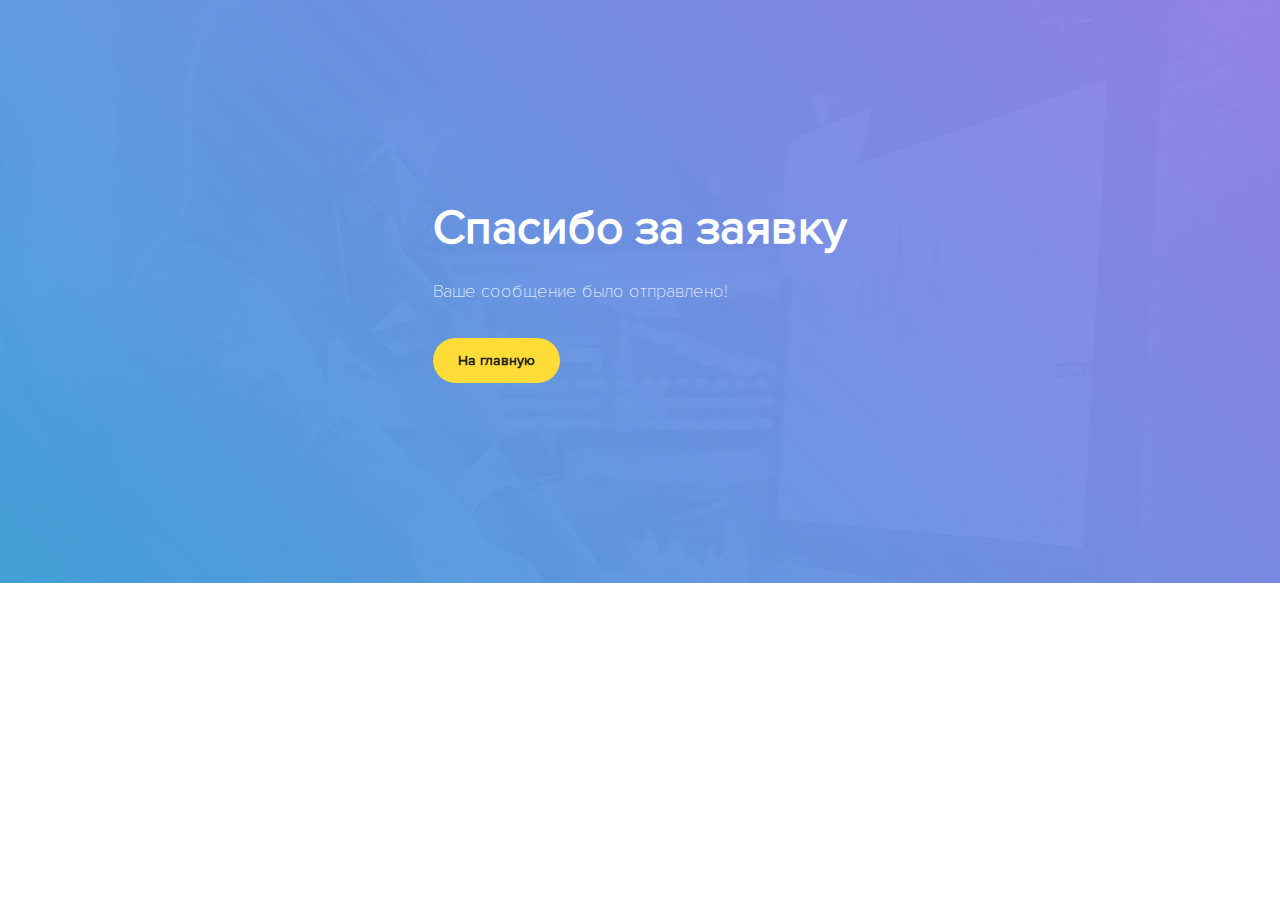
<file: thanks.html>
<!DOCTYPE html>
<html lang="ru">

  <head>
    <meta charset="utf-8">
    <meta http-equiv="X-UA-Compatible" content="IE=edge">
    <meta name="viewport" content="width=device-width, initial-scale=1, shrink-to-fit=no">
    <meta name="descriptionS" content="Мы бесплатно научим Вас как всего за 10 часов начать зарабатывать от 100 000 рублей в месяц под строгим контролем профессионалов">
    <meta name="author" content="Виктор Дудаш">
    <link rel="icon" href="img/favicon.ico">

    <title>Active Money</title>
    <!-- Bootstrap core CSS -->
    <link href="css/bootstrap.min.css" rel="stylesheet">
    <link rel="stylesheet" href="css/animate.css">

    <!-- Custom styles for this template -->
    <link rel="stylesheet" href="css/slick.css">
    <link rel="stylesheet" href="css/slick-theme.css">
    <link href="css/style.css" rel="stylesheet">
  </head>
  <body>
    <main class="main gradient-bg">
      <div class="container">
        <div class="row justify-content-center">
            <div class="main-text">
              <h1 class="main-text__title">Спасибо за заявку</h1>
              <p class="main-text__subtitle">Ваше сообщение было отправлено!</p>
              <a href="index.html"><button class="thanks__button button">На главную</button></a>
            </div>
          
        </div>
      </div>
    </main>
  </body>

</html>
</file>
<file: css/style.css>
@font-face{font-family:'Proxima Nova Bold';src:url(../../../fonts/ProximaNova-Bold.eot);src:url(../../../fonts/ProximaNova-Bold.eot?#iefix) format("embedded-opentype"),url(../../../fonts/ProximaNova-Bold.woff2) format("woff2"),url(../../../fonts/ProximaNova-Bold.woff) format("woff"),url(../../../fonts/ProximaNova-Bold.ttf) format("truetype"),url(../../../fonts/ProximaNova-Bold.svg#ProximaNova-Bold) format("svg");font-weight:700;font-style:normal}@font-face{font-family:'Proxima Nova Th';src:url(../../../fonts/ProximaNovaT-Thin.eot);src:url(../../../fonts/ProximaNovaT-Thin.eot?#iefix) format("embedded-opentype"),url(../../../fonts/ProximaNovaT-Thin.woff2) format("woff2"),url(../../../fonts/ProximaNovaT-Thin.woff) format("woff"),url(../../../fonts/ProximaNovaT-Thin.ttf) format("truetype"),url(../../../fonts/ProximaNovaT-Thin.svg#ProximaNovaT-Thin) format("svg");font-weight:100;font-style:normal}@font-face{font-family:'Proxima Nova Sm';src:url(../../../fonts/ProximaNova-Semibold.eot);src:url(../../../fonts/ProximaNova-Semibold.eot?#iefix) format("embedded-opentype"),url(../../../fonts/ProximaNova-Semibold.woff2) format("woff2"),url(../../../fonts/ProximaNova-Semibold.woff) format("woff"),url(../../../fonts/ProximaNova-Semibold.ttf) format("truetype"),url(../../../fonts/ProximaNova-Semibold.svg#ProximaNova-Semibold) format("svg");font-weight:600;font-style:normal}@font-face{font-family:'Proxima Nova Rg';src:url(../../../fonts/ProximaNova-Regular.eot);src:url(../../../fonts/ProximaNova-Regular.eot?#iefix) format("embedded-opentype"),url(../../../fonts/ProximaNova-Regular.woff2) format("woff2"),url(../../../fonts/ProximaNova-Regular.woff) format("woff"),url(../../../fonts/ProximaNova-Regular.ttf) format("truetype"),url(../../../fonts/ProximaNova-Regular.svg#ProximaNova-Regular) format("svg");font-weight:400;font-style:normal}@font-face{font-family:'Proxima Nova Lt';src:url(../../../fonts/ProximaNova-Light.eot);src:url(../../../fonts/ProximaNova-Light.eot?#iefix) format("embedded-opentype"),url(../../../fonts/ProximaNova-Light.woff2) format("woff2"),url(../../../fonts/ProximaNova-Light.woff) format("woff"),url(../../../fonts/ProximaNova-Light.ttf) format("truetype"),url(../../../fonts/ProximaNova-Light.svg#ProximaNova-Light) format("svg");font-weight:300;font-style:normal}*{-webkit-box-sizing:border-box;box-sizing:border-box;-webkit-transition:all .2s ease-in;transition:all .2s ease-in}h1,h2,h3,h4,h5,h6,hr{padding:0;margin:0}body{font-family:'Proxima Nova Rg',sans-serif;font-size:16px}.feedback-block,button,input{outline:0!important}img{max-width:100%}section{padding:80px 0}.slider-arrow{height:100%;position:absolute;bottom:40%;z-index:99;height:100%;width:22px;cursor:pointer}.slider-arrow__left{left:30%;background:transparent url(../../../img/feedback/arrow-left.png) center center no-repeat}.slider-arrow__right{right:30%;background:transparent url(../../../img/feedback/arrow-right.png) center center no-repeat}.input{padding:12px 20px;border-radius:30px;border:none}.input_name{background:#fff url(../../../img/user_icon_name.png) center left 20px no-repeat;padding-left:50px}.input_tel{background:#fff url(../../../img/phone_icon.png) center left 20px no-repeat;padding-left:50px}.input::-webkit-input-placeholder{color:#606060;font-size:14px;font-weight:300}.input:-ms-input-placeholder{color:#606060;font-size:14px;font-weight:300}.input::-ms-input-placeholder{color:#606060;font-size:14px;font-weight:300}.input::placeholder{color:#606060;font-size:14px;font-weight:300}.button{color:#202020;font-size:14px;font-weight:700;background-color:#ffdc38;border:none;border-radius:30px;padding:12px 25px}.button:hover{cursor:pointer;-webkit-box-shadow:0 0 13px rgba(0,0,0,.19);box-shadow:0 0 13px rgba(0,0,0,.19);background-color:#ffbb38}.thanks__button{margin:0 auto}.text-black{color:#202020;font-family:'Proxima Nova Rg',sans-serif;font-weight:700}.gradient-bg:before{content:'';display:block;position:absolute;left:0;top:0;width:100%;height:100%;background-image:linear-gradient(45deg,#1c8fd4 0,#7e66e7 100%);z-index:-1;opacity:.8}.section-header{text-align:center;color:#202020;font-size:26px;font-family:'Proxima Nova Sm',sans-serif;text-transform:uppercase}.section-header::after{content:'';top:0;left:50%;display:block;height:1px;width:48px;background-image:linear-gradient(45deg,#1c8fd4 0,#7e66e7 100%);margin:23px auto 44px auto}.down-arrow{margin:auto;margin-left:50%}.main{background:#fff url(../../../img/main-bg.jpg) center center no-repeat;background-size:cover;position:relative;color:#fff;z-index:2;padding:50px 0}.main-logo__text{display:inline-block;vertical-align:middle;margin-left:45px}.main-contacts{text-align:right}.main-contacts__phone{font-size:14px;font-weight:300;display:inline-block;vertical-align:middle;margin-right:26px}.main-contacts__phone a{display:block;font-size:19px;font-family:'Proxima Nova Sm',sans-serif;color:#fff;letter-spacing:1px}.main-text{padding:150px 0}.main-text__title{font-size:48px;font-weight:700;margin-bottom:20px}.main-text__title-small{font-size:24px;font-weight:400;display:block;margin-top:16px}.main-text__subtitle{font-size:18px;font-weight:100;font-family:'Proxima Nova Th',sans-serif;margin-bottom:33px}.main-form{padding:39px 30px 0 30px;margin:90px 0;border:1px solid #adb0ea;text-align:center}.main-form__title{font-size:22px;font-weight:700;text-transform:uppercase;margin-bottom:15px}.main-form__subtitle{font-family:'Proxima Nova Lt',sans-serif;margin-bottom:25px}.main-form__input{width:100%;margin-bottom:20px}.main-form__button{-webkit-transform:translateY(20px);transform:translateY(20px);margin:0 20px}.about-text__descr{color:#5b5b5b;font-size:18px}.about-text__block-text{color:#202020;font-size:18px;font-weight:700;margin:6px 0 0 15px}.training{background-color:#f4f9fb;text-align:center}.training-subtitle{font-size:18px;color:#5b5b5b}.training-block{margin-top:45px}.training-block__text{font-size:16px;color:#5b5b5b;margin-top:9px}.training-button{margin-top:39px}.proof{text-align:center}.proof-block{border:1px solid #eeedee;padding:25px 66px;margin-top:30px}.proof-block__number{display:inline-block;padding-top:25px;font-size:24px;color:#fff;border:1px solid transparent;width:86px;height:86px;border-radius:50%;background-image:linear-gradient(45deg,#1c8fd4 0,#7e66e7 100%)}.proof-block__text{color:#5b5b5b;margin-top:14px}.proof-sertificate__img{margin-top:33px}.proof-sertificate__text{font-size:18px;font-weight:700;color:#5b5b5b;margin-top:42px}.armor{position:relative;background:#fff url(../../../img/armor-bg.jpg) center center no-repeat;background-size:cover;z-index:2;color:#fff}.armor-text__title{font-family:'Proxima Nova Sm',sans-serif;font-size:26px;font-weight:400;text-transform:uppercase}.armor-text__subtitle{font-size:18px;font-family:'Proxima Nova Th',sans-serif}.feedback{text-align:center}.feedback-block__name{color:#202020;font-size:18px;font-weight:700;margin-top:17px}.feedback-block__years{color:#404040;margin-top:10px}.feedback-block__img{margin-left:44%}.feedback-block__descr{max-width:750px;margin:0 auto;color:#5b5b5b;margin-top:22px}.feedback-button{margin-top:35px}.services{text-align:center;background-color:#f4f9fb}.services-block{border:1px solid #eeedee;padding:10px 10px 30px 10px;min-height:470px}.services-block__title{color:#202020;font-size:20px;font-family:'Proxima Nova Sm',sans-serif;margin-top:35px}.services-block__descr{color:#5b5b5b;margin-top:25px}.services-block__button{padding:10px 50px;margin-top:29px}.questions{position:relative;text-align:center;color:#fff;background:#fff url(../../../img/questions-bg.png) center center no-repeat;background-size:cover;z-index:2}.questions-block__title{font-size:18px;margin-bottom:33px}.questions-block__button{display:block;margin:19px auto}.questions .section-header{color:#fff}.questions .section-header::after{background-image:none;background-color:#fff;margin-bottom:23px}.contacts-block{margin-left:21px}.contacts-block__title{color:#202020;font-family:'Proxima Nova Sm',sans-serif;font-size:18px;margin-top:30px}.contacts-block__info{margin-top:10px}.contacts-block__info a{color:#202020;text-decoration:none}.contacts-block__info img{margin-right:11px}.contacts-block__button{margin-top:16px}.footer{position:relative;background:#fff url(../../../img/footer-bg.jpg) center center no-repeat;background-size:cover;z-index:2;padding:45px 0 31px 0}.footer__hr{color:#fff;margin:45px 0 31px 0}.footer-copyright{text-align:center;opacity:.5;color:#fff;font-size:13px;font-family:'Proxima Nova Th',sans-serif}.overlay{position:fixed;display:none;top:0;width:100%;height:100%;z-index:3;background-color:rgba(0,0,0,.5)}.overlay .popup{position:fixed;display:block;left:50%;top:100px;-webkit-transform:translateX(-50%);transform:translateX(-50%)}.overlay .popup-close{position:absolute;right:10px;top:17%;font-size:35px;color:#fff;font-weight:300;cursor:pointer;opacity:.5;width:14px;font-family:'Proxima Nova Th',sans-serif}.overlay .popup-form{max-width:360px;color:#fff}.overlay .popup-form .main-form{background-image:linear-gradient(45deg,#1c8fd4 0,#7e66e7 100%);border:1px solid #fff;border-right:1px solid rgba(255,255,255,.5);border-bottom:1px solid rgba(255,255,255,.5)}@media (max-width:1199px){.main-logo__img{max-width:100px}.main-logo__text{font-size:14px}.main-text__title{font-size:40px}.about-text__block-img{max-width:200px}.about-text__block-text{font-size:15px}}@media (max-width:991px){.main-contacts,.main-logo{text-align:center;margin-bottom:20px}.main-text{padding:60px 0;text-align:center}.main-form{margin:50px 0;max-width:360px;text-align:center;margin:40px auto}.feedback-block__img{margin-left:40%}.services-block{min-height:auto;margin-bottom:20px}.about-text__block{text-align:center;margin:15px 0}.contacts-block{text-align:center;margin-left:0}.overlay .popup-close{top:7%}}@media (max-width:767px){.main{text-align:center}.main-contacts,.main-logo{text-align:center}.main-form{margin:30px auto;text-align:center}.down-arrow{margin-left:0;display:block;margin-top:20px}.armor{text-align:center}.armor-button{margin-top:20px}.feedback-block__img{margin-left:37%}.footer__hr{margin:15px 0 21px 0}.slider-arrow__left{left:10%}.slider-arrow__right{right:10%}.overlay .popup-form{min-width:400px}.overlay .popup-close{right:30px}}@media (max-width:576px){.feedback-block__img{margin-left:35%}.questions-block__input{display:block;margin:15px auto}}@media (max-width:425px){.main-logo__img{margin-bottom:15px}.main-logo__text{margin:0}.main-contacts__phone{margin-bottom:15px;margin-right:0}.main-contacts__phone{display:block}.main-text__title{font-size:35px}.about-text{text-align:center}.about-text__block-img{max-width:130px}.overlay .popup-form{min-width:320px}.overlay .popup-close{right:10px}}@media (max-width:320px){.main-text__title{font-size:30px}.main-form__button{padding:12px 23px}.armor-text__title{font-size:22px}.armor-text__subtitle{font-size:16px}.feedback-block__img{margin-left:25%}.overlay .popup-form{min-width:300px}}
</file>
